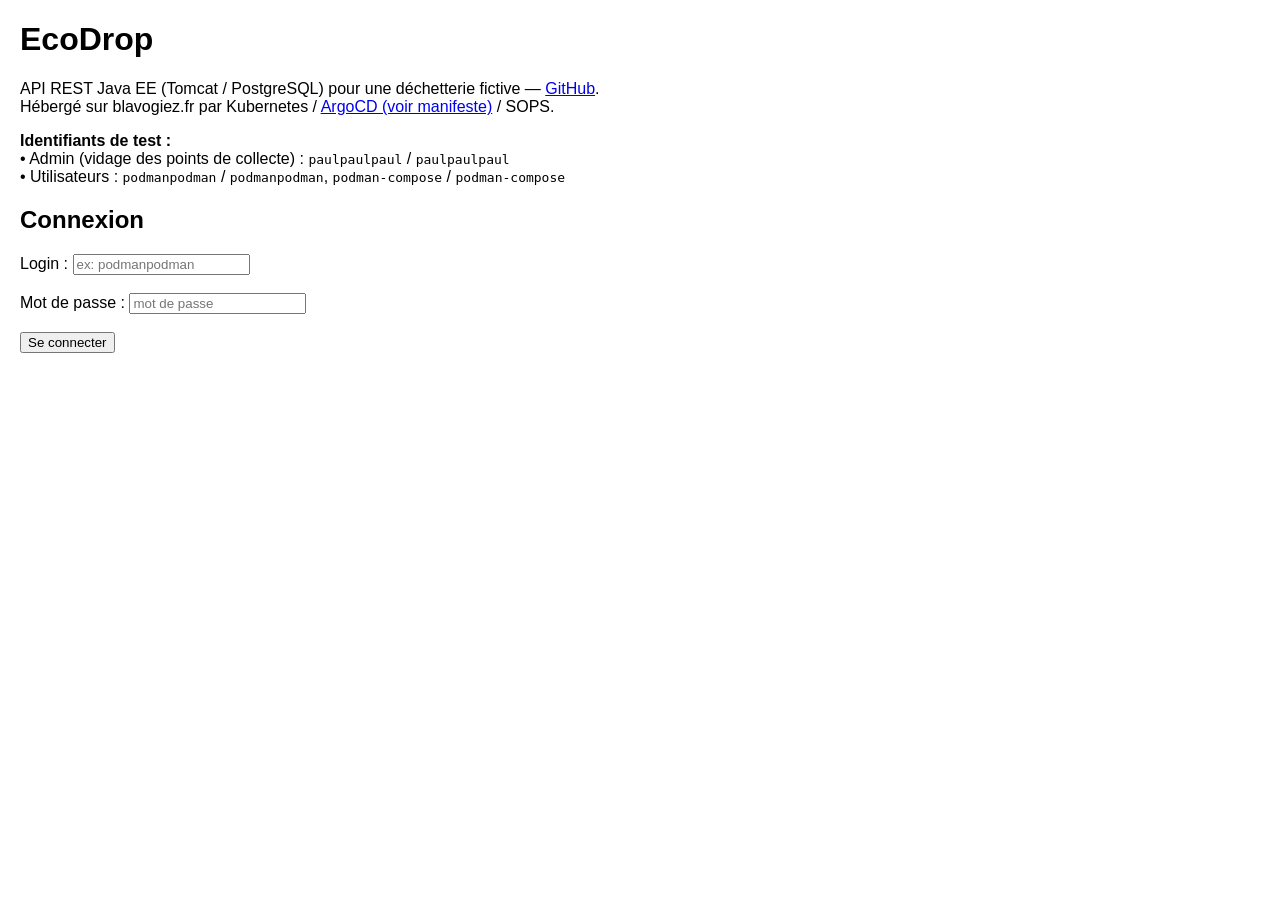
<file: tomcat/webapps/ecodrop/index.html>
<!DOCTYPE html>
<html lang="fr">
<head>
  <meta charset="UTF-8">
  <title>EcoDrop</title>
  <link rel="stylesheet" href="css/style.css">
</head>
<body>

  <h1>EcoDrop</h1>

  <!-- Section Connexion -->
  <section id="auth-section">
    <p>
      API REST Java EE (Tomcat / PostgreSQL) pour une déchetterie fictive —
      <a href="https://github.com/blavogiez/ecodrop-api-rest-Semestre4" target="_blank" rel="noopener noreferrer">GitHub</a>.<br>
      Hébergé sur blavogiez.fr par Kubernetes / <a href="https://github.com/blavogiez-org/proxmox-configuration/tree/perso/services/k8s/apps/ecodrop" target="_blank" rel="noopener noreferrer">ArgoCD (voir manifeste)</a> / SOPS.
    </p>

    <p>
      <strong>Identifiants de test :</strong><br>
      • Admin (vidage des points de collecte) : <code>paulpaulpaul</code> / <code>paulpaulpaul</code><br>
      • Utilisateurs : <code>podmanpodman</code> / <code>podmanpodman</code>, <code>podman-compose</code> / <code>podman-compose</code>
    </p>

    <h2>Connexion</h2>
    <form id="login-form">
      <div>
        <label for="login">Login :</label>
        <input id="login" type="text" required placeholder="ex: podmanpodman">
      </div>
      <br>
      <div>
        <label for="password">Mot de passe :</label>
        <input id="password" type="password" required placeholder="mot de passe">
      </div>
      <br>
      <button type="submit">Se connecter</button>
    </form>
    <div id="login-msg" class="msg"></div>
  </section>

  <!-- Section Applicative -->
  <div id="app-section" class="hidden">

    <header>
      <p>Connecté en tant que : <strong id="current-user"></strong></p>
      <button id="btn-refresh">Rafraîchir les données</button>
      <button id="btn-logout">Déconnexion</button>
    </header>

    <hr>

    <!-- Dépôt -->
    <section>
      <h2>Faire un dépôt</h2>
      <form id="deposit-form">
        <label for="deposit-point">Point de collecte :</label>
        <select id="deposit-point" required></select>

        <label for="deposit-waste">Type de déchet :</label>
        <select id="deposit-waste" required></select>

        <label for="deposit-weight">Poids (kg) :</label>
        <input id="deposit-weight" type="number" step="0.1" min="0.1" required style="width: 80px;">

        <button type="submit">Déposer</button>
      </form>
      <div id="deposit-msg" class="msg"></div>
    </section>

    <hr>

    <!-- Points de collecte -->
    <section>
      <h2>Points de collecte</h2>
      <table id="points-table">
        <thead>
          <tr>
            <th>ID</th>
            <th>Adresse</th>
            <th>Capacité max</th>
            <th>Taux de remplissage</th>
            <th>Actions</th>
          </tr>
        </thead>
        <tbody></tbody>
      </table>

      <!-- Panneau Admin Surchargés -->
      <div class="admin-only hidden" style="margin-top: 12px;">
        <button id="btn-overloaded">Vérifier points surchargés (&gt; 80%)</button>
        <div id="overloaded-result" style="margin-top: 6px;"></div>
      </div>
    </section>

    <hr>

    <!-- Historique des dépôts -->
    <section>
      <h2>Derniers dépôts</h2>
      <table id="deposits-table">
        <thead>
          <tr>
            <th>ID</th>
            <th>Date</th>
            <th>Point de collecte</th>
            <th>Type de déchet</th>
            <th>Poids</th>
            <th>Collecté</th>
          </tr>
        </thead>
        <tbody></tbody>
      </table>
    </section>

    <hr>

    <!-- Classement -->
    <section>
      <h2>Classement des recycleurs</h2>
      <ol id="leaderboard-list"></ol>
    </section>

  </div>

  <script src="js/app.js"></script>
</body>
</html>
</file>
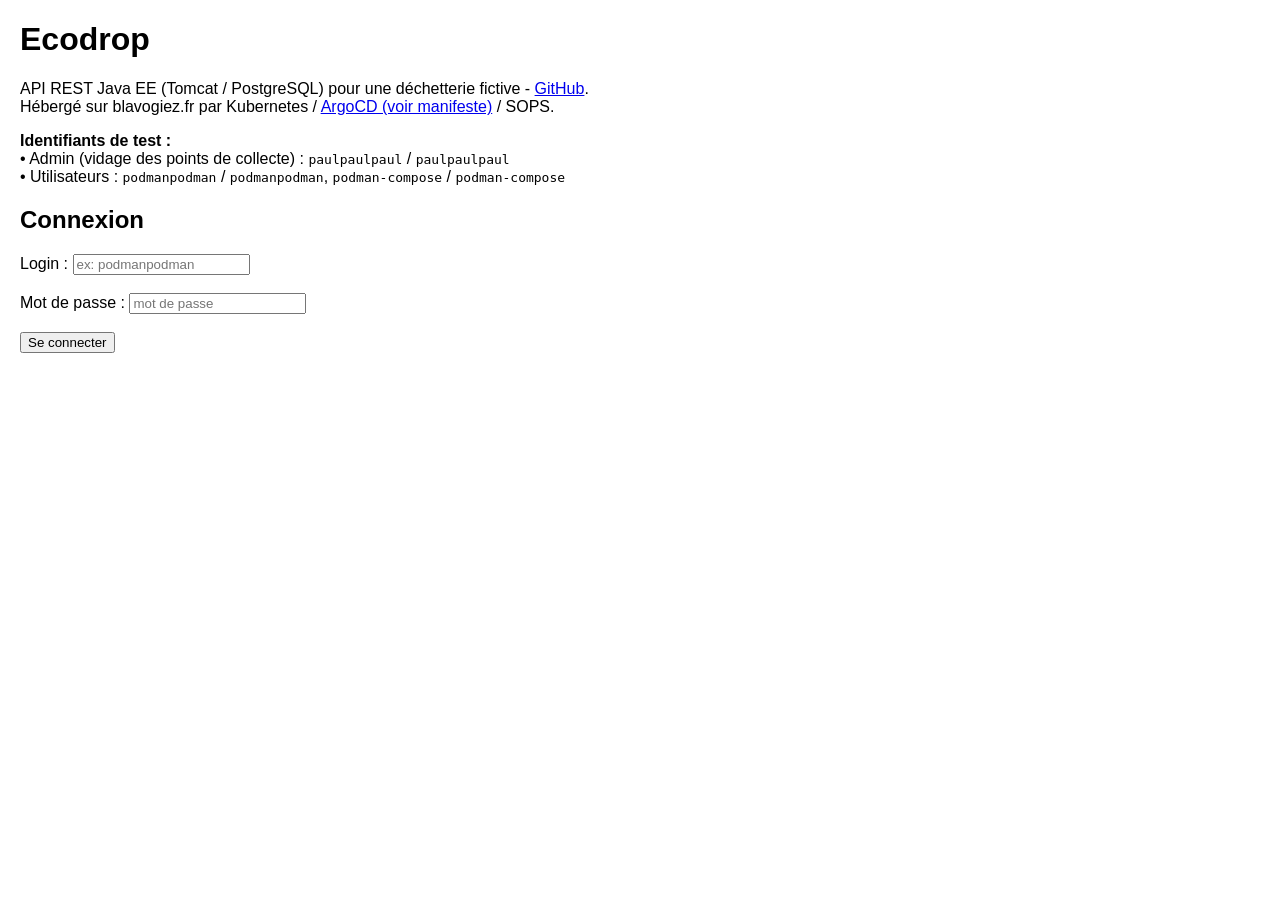
<file: tomcat/webapps/ROOT/index.html>
<!DOCTYPE html>
<html lang="fr">
<head>
  <meta charset="UTF-8">
  <title>Ecodrop</title>
  <link rel="stylesheet" href="css/style.css">
</head>
<body>

  <h1>Ecodrop</h1>

  <!-- Section Connexion -->
  <section id="auth-section">
    <p>
      API REST Java EE (Tomcat / PostgreSQL) pour une déchetterie fictive -
      <a href="https://github.com/blavogiez/ecodrop-api-rest-Semestre4" target="_blank" rel="noopener noreferrer">GitHub</a>.<br>
      Hébergé sur blavogiez.fr par Kubernetes / <a href="https://github.com/blavogiez-org/proxmox-configuration/tree/perso/services/k8s/apps/ecodrop" target="_blank" rel="noopener noreferrer">ArgoCD (voir manifeste)</a> / SOPS.
    </p>

    <p>
      <strong>Identifiants de test :</strong><br>
      • Admin (vidage des points de collecte) : <code>paulpaulpaul</code> / <code>paulpaulpaul</code><br>
      • Utilisateurs : <code>podmanpodman</code> / <code>podmanpodman</code>, <code>podman-compose</code> / <code>podman-compose</code>
    </p>

    <h2>Connexion</h2>
    <form id="login-form">
      <div>
        <label for="login">Login :</label>
        <input id="login" type="text" required placeholder="ex: podmanpodman">
      </div>
      <br>
      <div>
        <label for="password">Mot de passe :</label>
        <input id="password" type="password" required placeholder="mot de passe">
      </div>
      <br>
      <button type="submit">Se connecter</button>
    </form>
    <div id="login-msg" class="msg"></div>
  </section>

  <!-- Section Applicative -->
  <div id="app-section" class="hidden">

    <header>
      <p>Connecté en tant que : <strong id="current-user"></strong></p>
      <button id="btn-refresh">Rafraîchir les données</button>
      <button id="btn-logout">Déconnexion</button>
    </header>

    <hr>

    <!-- Dépôt -->
    <section>
      <h2>Faire un dépôt</h2>
      <form id="deposit-form">
        <label for="deposit-point">Point de collecte :</label>
        <select id="deposit-point" required></select>

        <label for="deposit-waste">Type de déchet :</label>
        <select id="deposit-waste" required></select>

        <label for="deposit-weight">Poids (kg) :</label>
        <input id="deposit-weight" type="number" step="0.1" min="0.1" required style="width: 80px;">

        <button type="submit">Déposer</button>
      </form>
      <div id="deposit-msg" class="msg"></div>
    </section>

    <hr>

    <!-- Points de collecte -->
    <section>
      <h2>Points de collecte</h2>
      <table id="points-table">
        <thead>
          <tr>
            <th>ID</th>
            <th>Adresse</th>
            <th>Capacité max</th>
            <th>Taux de remplissage</th>
            <th>Actions</th>
          </tr>
        </thead>
        <tbody></tbody>
      </table>

      <!-- Panneau Admin Surchargés -->
      <div class="admin-only hidden" style="margin-top: 12px;">
        <button id="btn-overloaded">Vérifier points surchargés (&gt; 80%)</button>
        <div id="overloaded-result" style="margin-top: 6px;"></div>
      </div>
    </section>

    <hr>

    <!-- Historique des dépôts -->
    <section>
      <h2>Derniers dépôts</h2>
      <table id="deposits-table">
        <thead>
          <tr>
            <th>ID</th>
            <th>Date</th>
            <th>Point de collecte</th>
            <th>Type de déchet</th>
            <th>Poids</th>
            <th>Collecté</th>
          </tr>
        </thead>
        <tbody></tbody>
      </table>
    </section>

    <hr>

    <!-- Classement -->
    <section>
      <h2>Classement des recycleurs</h2>
      <ol id="leaderboard-list"></ol>
    </section>

  </div>

  <script src="js/app.js"></script>
</body>
</html>
</file>
<file: tomcat/webapps/ecodrop/css/style.css>
body {
  font-family: sans-serif;
  margin: 20px;
  max-width: 900px;
}

section {
  margin-bottom: 24px;
}

table, th, td {
  border: 1px solid #ccc;
  border-collapse: collapse;
  padding: 6px 10px;
  text-align: left;
}

th {
  background-color: #f2f2f2;
}

.hidden {
  display: none;
}

.msg {
  margin-top: 8px;
  font-weight: bold;
}

.error {
  color: red;
}

.success {
  color: green;
}
</file>
<file: tomcat/webapps/ROOT/css/style.css>
body {
  font-family: sans-serif;
  margin: 20px;
  max-width: 900px;
}

section {
  margin-bottom: 24px;
}

table, th, td {
  border: 1px solid #ccc;
  border-collapse: collapse;
  padding: 6px 10px;
  text-align: left;
}

th {
  background-color: #f2f2f2;
}

.hidden {
  display: none;
}

.msg {
  margin-top: 8px;
  font-weight: bold;
}

.error {
  color: red;
}

.success {
  color: green;
}
</file>
